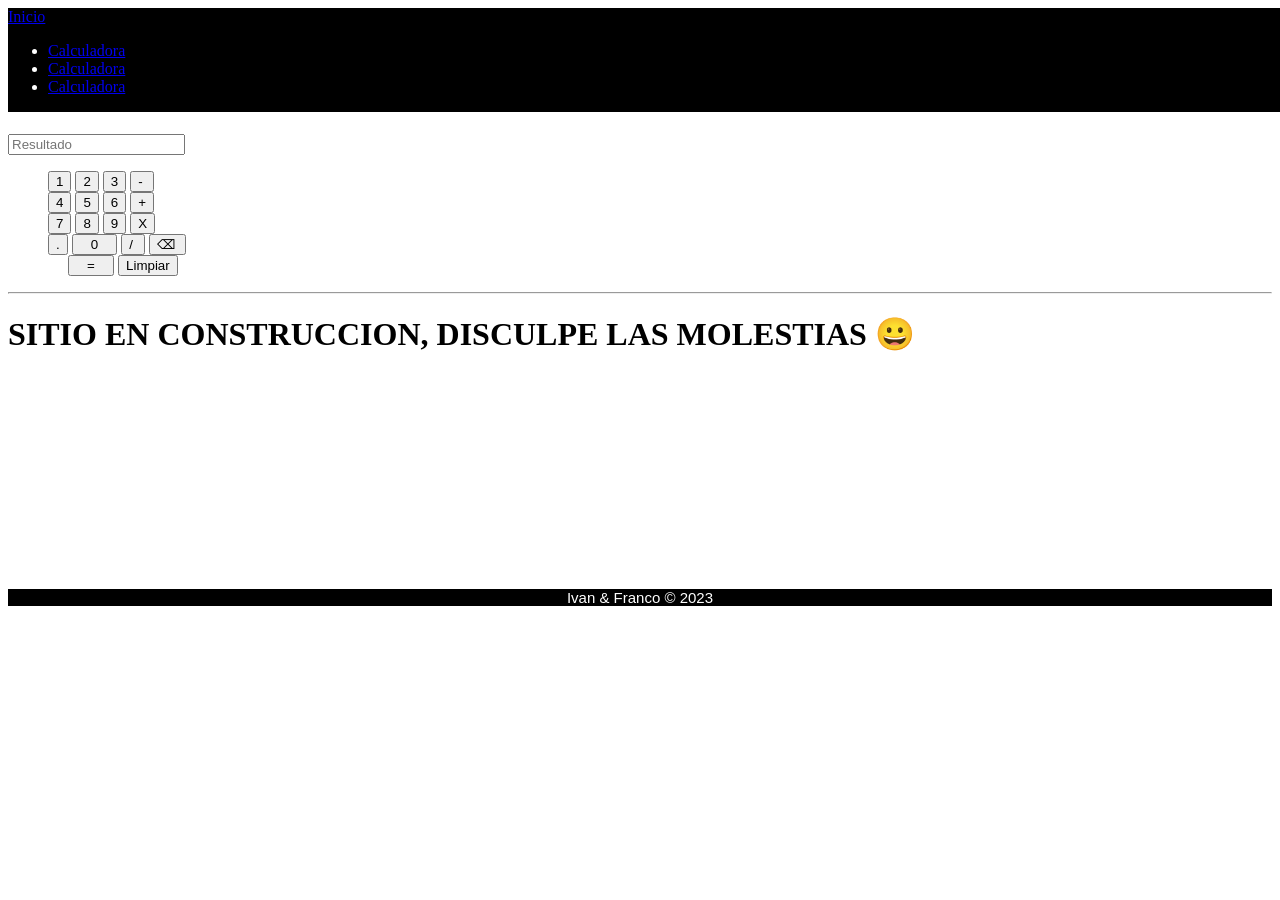
<file: index.html>
<!DOCTYPE html>
<html lang="en">

<head>
    <meta charset="UTF-8">
    <meta http-equiv="X-UA-Compatible" content="IE=edge">
    <meta name="viewport" content="width=device-width, initial-scale=1.0">
    <title>[F&I{dev}]</title>
    <link rel="icon" href="images.png">

    <!--Estilos-->
    <link rel="stylesheet" href="/css/styles.css">
    <!--final de Estilos-->


    <!--Ig / Tw / -->


    <style></style>
</head>

<body id="page-top">
    <nav id="mainNav">
        <a href="#page-top">Inicio</a>

        <ul>
            <li><a href="#calculadora">Calculadora</a></li>
            <li><a href="#calculadora">Calculadora</a></li>
            <li><a href="#calculadora">Calculadora</a></li>
        </ul>
    </nav>
<br>
<br>
<br>
<br>
<br>
<br>


    <div id="calculadora">
        <br>
        <input type="text" readonly placeholder="Resultado" id="txtIdResultado">

        <ul id="botones">
            <button onclick="CargarCaracter(1, 'txtIdResultado');">1</button>
            <button onclick="CargarCaracter(2, 'txtIdResultado');">2</button>
            <button onclick="CargarCaracter(3, 'txtIdResultado');">3</button>
            <button onclick="OperadorCargado('-', 'txtIdResultado');">- </button>
            <br>
            <button onclick="CargarCaracter(4, 'txtIdResultado');">4</button>
            <button onclick="CargarCaracter(5, 'txtIdResultado');">5</button>
            <button onclick="CargarCaracter(6, 'txtIdResultado');">6</button>
            <button onclick="OperadorCargado('+', 'txtIdResultado');">+</button>
            <br>
            <button onclick="CargarCaracter(7, 'txtIdResultado');">7</button>
            <button onclick="CargarCaracter(8, 'txtIdResultado');">8</button>
            <button onclick="CargarCaracter(9, 'txtIdResultado');">9</button>
            <button onclick="OperadorCargado('*', 'txtIdResultado');">X</button>
            <br>
            <button onclick="CargarCaracter('.', 'txtIdResultado');">.</button>
            <button onclick="CargarCaracter(0, 'txtIdResultado');">   0   </button>
            <button onclick="OperadorCargado('/', 'txtIdResultado');">/ </button>
            <button onclick="RemoverUltimocaracter('txtIdResultado');">⌫ </button>

            <br>
            <button style="margin-left: 20px;" onclick="CargarResultado('txtIdResultado');">   =   </button>
            <button onclick="LimpiarId('txtIdResultado');">Limpiar</button>

        </ul>
        <hr>
    </div>
    <h1> SITIO EN CONSTRUCCION, DISCULPE LAS MOLESTIAS 😀</h1>

    <p>
        <br>
        <br>
        <br>
        <br>
        <br>
        <br>
        <br>
        <br>
        <br>
        <br>
        <br>
        

        <ul>


        </ul>










    </p>
    <footer>
        <p>Ivan & Franco © 2023</p>
    </footer>

    <script src="/scripts/script.js"></script>

</body>

</html>
</file>
<file: css/styles.css>
#mainNav{
    position: fixed;
    justify-content: center;
    align-items: center;
    width: 100%;
    background: black;
    color: white;

}

footer{
    list-style: none;
    background: black;
    color: white;
    font-size: 15px;
    text-align: center;
    font-family: Arial, Helvetica, sans-serif;
}
</file>
